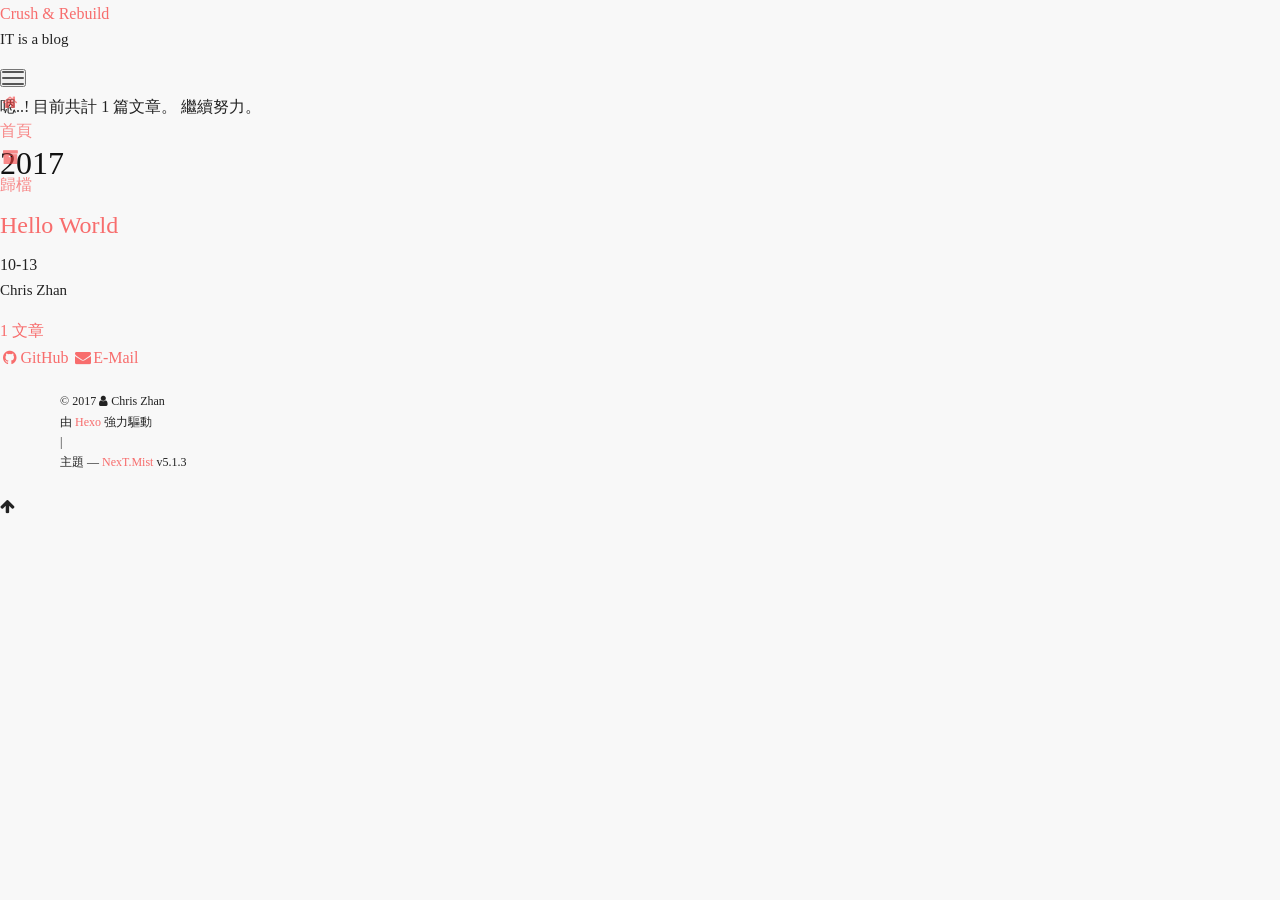
<file: archives/2017/index.html>
<!DOCTYPE html>



  


<html class="theme-next mist use-motion" lang="zh-tw">
<head>
  <meta charset="UTF-8"/>
<meta http-equiv="X-UA-Compatible" content="IE=edge" />
<meta name="viewport" content="width=device-width, initial-scale=1, maximum-scale=1"/>
<meta name="theme-color" content="#222">









<meta http-equiv="Cache-Control" content="no-transform" />
<meta http-equiv="Cache-Control" content="no-siteapp" />
















  
  
  <link href="/lib/fancybox/source/jquery.fancybox.css?v=2.1.5" rel="stylesheet" type="text/css" />







<link href="/lib/font-awesome/css/font-awesome.min.css?v=4.6.2" rel="stylesheet" type="text/css" />

<link href="/css/main.css?v=5.1.3" rel="stylesheet" type="text/css" />


  <link rel="apple-touch-icon" sizes="180x180" href="/images/apple-touch-icon-next.png?v=5.1.3">


  <link rel="icon" type="image/png" sizes="32x32" href="/images/favicon-32x32-next.png?v=5.1.3">


  <link rel="icon" type="image/png" sizes="16x16" href="/images/favicon-16x16-next.png?v=5.1.3">


  <link rel="mask-icon" href="/images/logo.svg?v=5.1.3" color="#222">





  <meta name="keywords" content="Hexo, NexT" />










<meta property="og:type" content="website">
<meta property="og:title" content="Crush &amp; Rebuild">
<meta property="og:url" content="http://mikejhan.net/archives/2017/index.html">
<meta property="og:site_name" content="Crush &amp; Rebuild">
<meta property="og:locale" content="zh-tw">
<meta name="twitter:card" content="summary">
<meta name="twitter:title" content="Crush &amp; Rebuild">



<script type="text/javascript" id="hexo.configurations">
  var NexT = window.NexT || {};
  var CONFIG = {
    root: '/',
    scheme: 'Mist',
    version: '5.1.3',
    sidebar: {"position":"left","display":"post","offset":12,"b2t":false,"scrollpercent":false,"onmobile":false},
    fancybox: true,
    tabs: true,
    motion: {"enable":true,"async":false,"transition":{"post_block":"fadeIn","post_header":"slideDownIn","post_body":"slideDownIn","coll_header":"slideLeftIn","sidebar":"slideUpIn"}},
    duoshuo: {
      userId: '0',
      author: '博主'
    },
    algolia: {
      applicationID: '',
      apiKey: '',
      indexName: '',
      hits: {"per_page":10},
      labels: {"input_placeholder":"Search for Posts","hits_empty":"We didn't find any results for the search: ${query}","hits_stats":"${hits} results found in ${time} ms"}
    }
  };
</script>



  <link rel="canonical" href="http://mikejhan.net/archives/2017/"/>





  <title>歸檔 | Crush & Rebuild</title>
  








</head>

<body itemscope itemtype="http://schema.org/WebPage" lang="zh-tw">

  
  
    
  

  <div class="container sidebar-position-left page-archive">
    <div class="headband"></div>

    <header id="header" class="header" itemscope itemtype="http://schema.org/WPHeader">
      <div class="header-inner"><div class="site-brand-wrapper">
  <div class="site-meta ">
    

    <div class="custom-logo-site-title">
      <a href="/"  class="brand" rel="start">
        <span class="logo-line-before"><i></i></span>
        <span class="site-title">Crush & Rebuild</span>
        <span class="logo-line-after"><i></i></span>
      </a>
    </div>
      
        <p class="site-subtitle">IT is a blog</p>
      
  </div>

  <div class="site-nav-toggle">
    <button>
      <span class="btn-bar"></span>
      <span class="btn-bar"></span>
      <span class="btn-bar"></span>
    </button>
  </div>
</div>

<nav class="site-nav">
  

  
    <ul id="menu" class="menu">
      
        
        <li class="menu-item menu-item-home">
          <a href="/" rel="section">
            
              <i class="menu-item-icon fa fa-fw fa-home"></i> <br />
            
            首頁
          </a>
        </li>
      
        
        <li class="menu-item menu-item-archives">
          <a href="/archives/" rel="section">
            
              <i class="menu-item-icon fa fa-fw fa-archive"></i> <br />
            
            歸檔
          </a>
        </li>
      

      
    </ul>
  

  
</nav>



 </div>
    </header>

    <main id="main" class="main">
      <div class="main-inner">
        <div class="content-wrap">
          <div id="content" class="content">
            

  
  
  
  <div class="post-block archive">
    <div id="posts" class="posts-collapse">
      <span class="archive-move-on"></span>

      <span class="archive-page-counter">
        
        
        
          
        
        嗯..! 目前共計 1 篇文章。 繼續努力。
      </span>

      

        
        
        

        
          
          <div class="collection-title">
            <h1 class="archive-year" id="archive-year-2017">2017</h1>
          </div>
        
        

        

  <article class="post post-type-normal" itemscope itemtype="http://schema.org/Article">
    <header class="post-header">

      <h2 class="post-title">
        
            <a class="post-title-link" href="/2017/10/13/hello-world/" itemprop="url">
              
                <span itemprop="name">Hello World</span>
              
            </a>
        
      </h2>

      <div class="post-meta">
        <time class="post-time" itemprop="dateCreated"
              datetime="2017-10-13T14:02:59+08:00"
              content="2017-10-13" >
          10-13
        </time>
      </div>

    </header>
  </article>



      

    </div>
  </div>
  
  
  

  



          </div>
          


          

        </div>
        
          
  
  <div class="sidebar-toggle">
    <div class="sidebar-toggle-line-wrap">
      <span class="sidebar-toggle-line sidebar-toggle-line-first"></span>
      <span class="sidebar-toggle-line sidebar-toggle-line-middle"></span>
      <span class="sidebar-toggle-line sidebar-toggle-line-last"></span>
    </div>
  </div>

  <aside id="sidebar" class="sidebar">
    
    <div class="sidebar-inner">

      

      

      <section class="site-overview-wrap sidebar-panel sidebar-panel-active">
        <div class="site-overview">
          <div class="site-author motion-element" itemprop="author" itemscope itemtype="http://schema.org/Person">
            
              <p class="site-author-name" itemprop="name">Chris Zhan</p>
              <p class="site-description motion-element" itemprop="description"></p>
          </div>

          <nav class="site-state motion-element">

            
              <div class="site-state-item site-state-posts">
              
                <a href="/archives/">
              
                  <span class="site-state-item-count">1</span>
                  <span class="site-state-item-name">文章</span>
                </a>
              </div>
            

            

            

          </nav>

          

          <div class="links-of-author motion-element">
            
              
                <span class="links-of-author-item">
                  <a href="https://github.com/yourname" target="_blank" title="GitHub">
                    
                      <i class="fa fa-fw fa-github"></i>GitHub</a>
                </span>
              
                <span class="links-of-author-item">
                  <a href="mailto:contact@mikejhan.net" target="_blank" title="E-Mail">
                    
                      <i class="fa fa-fw fa-envelope"></i>E-Mail</a>
                </span>
              
            
          </div>

          
          

          
          

          

        </div>
      </section>

      

      

    </div>
  </aside>


        
      </div>
    </main>

    <footer id="footer" class="footer">
      <div class="footer-inner">
        <div class="copyright">&copy; <span itemprop="copyrightYear">2017</span>
  <span class="with-love">
    <i class="fa fa-user"></i>
  </span>
  <span class="author" itemprop="copyrightHolder">Chris Zhan</span>

  
</div>


  <div class="powered-by">由 <a class="theme-link" target="_blank" href="https://hexo.io">Hexo</a> 強力驅動</div>



  <span class="post-meta-divider">|</span>



  <div class="theme-info">主題 &mdash; <a class="theme-link" target="_blank" href="https://github.com/iissnan/hexo-theme-next">NexT.Mist</a> v5.1.3</div>




        







        
      </div>
    </footer>

    
      <div class="back-to-top">
        <i class="fa fa-arrow-up"></i>
        
      </div>
    

    

  </div>

  

<script type="text/javascript">
  if (Object.prototype.toString.call(window.Promise) !== '[object Function]') {
    window.Promise = null;
  }
</script>









  












  
  <script type="text/javascript" src="/lib/jquery/index.js?v=2.1.3"></script>

  
  <script type="text/javascript" src="/lib/fastclick/lib/fastclick.min.js?v=1.0.6"></script>

  
  <script type="text/javascript" src="/lib/jquery_lazyload/jquery.lazyload.js?v=1.9.7"></script>

  
  <script type="text/javascript" src="/lib/velocity/velocity.min.js?v=1.2.1"></script>

  
  <script type="text/javascript" src="/lib/velocity/velocity.ui.min.js?v=1.2.1"></script>

  
  <script type="text/javascript" src="/lib/fancybox/source/jquery.fancybox.pack.js?v=2.1.5"></script>


  


  <script type="text/javascript" src="/js/src/utils.js?v=5.1.3"></script>

  <script type="text/javascript" src="/js/src/motion.js?v=5.1.3"></script>



  
  

  

  


  <script type="text/javascript" src="/js/src/bootstrap.js?v=5.1.3"></script>



  


  




	





  





  












  





  

  

  
  

  

  

  

</body>
</html>
</file>
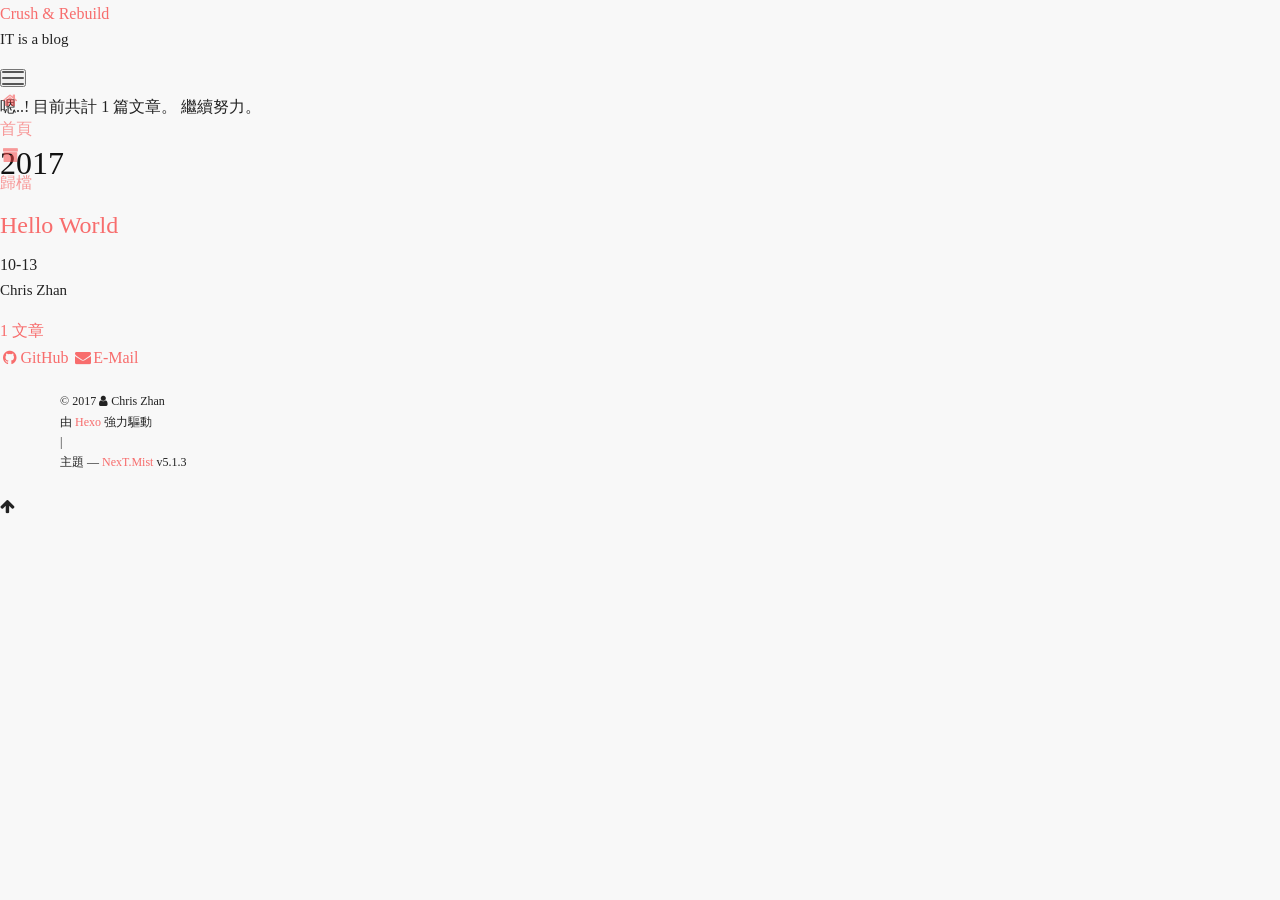
<file: archives/2017/10/index.html>
<!DOCTYPE html>



  


<html class="theme-next mist use-motion" lang="zh-tw">
<head>
  <meta charset="UTF-8"/>
<meta http-equiv="X-UA-Compatible" content="IE=edge" />
<meta name="viewport" content="width=device-width, initial-scale=1, maximum-scale=1"/>
<meta name="theme-color" content="#222">









<meta http-equiv="Cache-Control" content="no-transform" />
<meta http-equiv="Cache-Control" content="no-siteapp" />
















  
  
  <link href="/lib/fancybox/source/jquery.fancybox.css?v=2.1.5" rel="stylesheet" type="text/css" />







<link href="/lib/font-awesome/css/font-awesome.min.css?v=4.6.2" rel="stylesheet" type="text/css" />

<link href="/css/main.css?v=5.1.3" rel="stylesheet" type="text/css" />


  <link rel="apple-touch-icon" sizes="180x180" href="/images/apple-touch-icon-next.png?v=5.1.3">


  <link rel="icon" type="image/png" sizes="32x32" href="/images/favicon-32x32-next.png?v=5.1.3">


  <link rel="icon" type="image/png" sizes="16x16" href="/images/favicon-16x16-next.png?v=5.1.3">


  <link rel="mask-icon" href="/images/logo.svg?v=5.1.3" color="#222">





  <meta name="keywords" content="Hexo, NexT" />










<meta property="og:type" content="website">
<meta property="og:title" content="Crush &amp; Rebuild">
<meta property="og:url" content="http://mikejhan.net/archives/2017/10/index.html">
<meta property="og:site_name" content="Crush &amp; Rebuild">
<meta property="og:locale" content="zh-tw">
<meta name="twitter:card" content="summary">
<meta name="twitter:title" content="Crush &amp; Rebuild">



<script type="text/javascript" id="hexo.configurations">
  var NexT = window.NexT || {};
  var CONFIG = {
    root: '/',
    scheme: 'Mist',
    version: '5.1.3',
    sidebar: {"position":"left","display":"post","offset":12,"b2t":false,"scrollpercent":false,"onmobile":false},
    fancybox: true,
    tabs: true,
    motion: {"enable":true,"async":false,"transition":{"post_block":"fadeIn","post_header":"slideDownIn","post_body":"slideDownIn","coll_header":"slideLeftIn","sidebar":"slideUpIn"}},
    duoshuo: {
      userId: '0',
      author: '博主'
    },
    algolia: {
      applicationID: '',
      apiKey: '',
      indexName: '',
      hits: {"per_page":10},
      labels: {"input_placeholder":"Search for Posts","hits_empty":"We didn't find any results for the search: ${query}","hits_stats":"${hits} results found in ${time} ms"}
    }
  };
</script>



  <link rel="canonical" href="http://mikejhan.net/archives/2017/10/"/>





  <title>歸檔 | Crush & Rebuild</title>
  








</head>

<body itemscope itemtype="http://schema.org/WebPage" lang="zh-tw">

  
  
    
  

  <div class="container sidebar-position-left page-archive">
    <div class="headband"></div>

    <header id="header" class="header" itemscope itemtype="http://schema.org/WPHeader">
      <div class="header-inner"><div class="site-brand-wrapper">
  <div class="site-meta ">
    

    <div class="custom-logo-site-title">
      <a href="/"  class="brand" rel="start">
        <span class="logo-line-before"><i></i></span>
        <span class="site-title">Crush & Rebuild</span>
        <span class="logo-line-after"><i></i></span>
      </a>
    </div>
      
        <p class="site-subtitle">IT is a blog</p>
      
  </div>

  <div class="site-nav-toggle">
    <button>
      <span class="btn-bar"></span>
      <span class="btn-bar"></span>
      <span class="btn-bar"></span>
    </button>
  </div>
</div>

<nav class="site-nav">
  

  
    <ul id="menu" class="menu">
      
        
        <li class="menu-item menu-item-home">
          <a href="/" rel="section">
            
              <i class="menu-item-icon fa fa-fw fa-home"></i> <br />
            
            首頁
          </a>
        </li>
      
        
        <li class="menu-item menu-item-archives">
          <a href="/archives/" rel="section">
            
              <i class="menu-item-icon fa fa-fw fa-archive"></i> <br />
            
            歸檔
          </a>
        </li>
      

      
    </ul>
  

  
</nav>



 </div>
    </header>

    <main id="main" class="main">
      <div class="main-inner">
        <div class="content-wrap">
          <div id="content" class="content">
            

  
  
  
  <div class="post-block archive">
    <div id="posts" class="posts-collapse">
      <span class="archive-move-on"></span>

      <span class="archive-page-counter">
        
        
        
          
        
        嗯..! 目前共計 1 篇文章。 繼續努力。
      </span>

      

        
        
        

        
          
          <div class="collection-title">
            <h1 class="archive-year" id="archive-year-2017">2017</h1>
          </div>
        
        

        

  <article class="post post-type-normal" itemscope itemtype="http://schema.org/Article">
    <header class="post-header">

      <h2 class="post-title">
        
            <a class="post-title-link" href="/2017/10/13/hello-world/" itemprop="url">
              
                <span itemprop="name">Hello World</span>
              
            </a>
        
      </h2>

      <div class="post-meta">
        <time class="post-time" itemprop="dateCreated"
              datetime="2017-10-13T14:02:59+08:00"
              content="2017-10-13" >
          10-13
        </time>
      </div>

    </header>
  </article>



      

    </div>
  </div>
  
  
  

  



          </div>
          


          

        </div>
        
          
  
  <div class="sidebar-toggle">
    <div class="sidebar-toggle-line-wrap">
      <span class="sidebar-toggle-line sidebar-toggle-line-first"></span>
      <span class="sidebar-toggle-line sidebar-toggle-line-middle"></span>
      <span class="sidebar-toggle-line sidebar-toggle-line-last"></span>
    </div>
  </div>

  <aside id="sidebar" class="sidebar">
    
    <div class="sidebar-inner">

      

      

      <section class="site-overview-wrap sidebar-panel sidebar-panel-active">
        <div class="site-overview">
          <div class="site-author motion-element" itemprop="author" itemscope itemtype="http://schema.org/Person">
            
              <p class="site-author-name" itemprop="name">Chris Zhan</p>
              <p class="site-description motion-element" itemprop="description"></p>
          </div>

          <nav class="site-state motion-element">

            
              <div class="site-state-item site-state-posts">
              
                <a href="/archives/">
              
                  <span class="site-state-item-count">1</span>
                  <span class="site-state-item-name">文章</span>
                </a>
              </div>
            

            

            

          </nav>

          

          <div class="links-of-author motion-element">
            
              
                <span class="links-of-author-item">
                  <a href="https://github.com/yourname" target="_blank" title="GitHub">
                    
                      <i class="fa fa-fw fa-github"></i>GitHub</a>
                </span>
              
                <span class="links-of-author-item">
                  <a href="mailto:contact@mikejhan.net" target="_blank" title="E-Mail">
                    
                      <i class="fa fa-fw fa-envelope"></i>E-Mail</a>
                </span>
              
            
          </div>

          
          

          
          

          

        </div>
      </section>

      

      

    </div>
  </aside>


        
      </div>
    </main>

    <footer id="footer" class="footer">
      <div class="footer-inner">
        <div class="copyright">&copy; <span itemprop="copyrightYear">2017</span>
  <span class="with-love">
    <i class="fa fa-user"></i>
  </span>
  <span class="author" itemprop="copyrightHolder">Chris Zhan</span>

  
</div>


  <div class="powered-by">由 <a class="theme-link" target="_blank" href="https://hexo.io">Hexo</a> 強力驅動</div>



  <span class="post-meta-divider">|</span>



  <div class="theme-info">主題 &mdash; <a class="theme-link" target="_blank" href="https://github.com/iissnan/hexo-theme-next">NexT.Mist</a> v5.1.3</div>




        







        
      </div>
    </footer>

    
      <div class="back-to-top">
        <i class="fa fa-arrow-up"></i>
        
      </div>
    

    

  </div>

  

<script type="text/javascript">
  if (Object.prototype.toString.call(window.Promise) !== '[object Function]') {
    window.Promise = null;
  }
</script>









  












  
  <script type="text/javascript" src="/lib/jquery/index.js?v=2.1.3"></script>

  
  <script type="text/javascript" src="/lib/fastclick/lib/fastclick.min.js?v=1.0.6"></script>

  
  <script type="text/javascript" src="/lib/jquery_lazyload/jquery.lazyload.js?v=1.9.7"></script>

  
  <script type="text/javascript" src="/lib/velocity/velocity.min.js?v=1.2.1"></script>

  
  <script type="text/javascript" src="/lib/velocity/velocity.ui.min.js?v=1.2.1"></script>

  
  <script type="text/javascript" src="/lib/fancybox/source/jquery.fancybox.pack.js?v=2.1.5"></script>


  


  <script type="text/javascript" src="/js/src/utils.js?v=5.1.3"></script>

  <script type="text/javascript" src="/js/src/motion.js?v=5.1.3"></script>



  
  

  

  


  <script type="text/javascript" src="/js/src/bootstrap.js?v=5.1.3"></script>



  


  




	





  





  












  





  

  

  
  

  

  

  

</body>
</html>
</file>
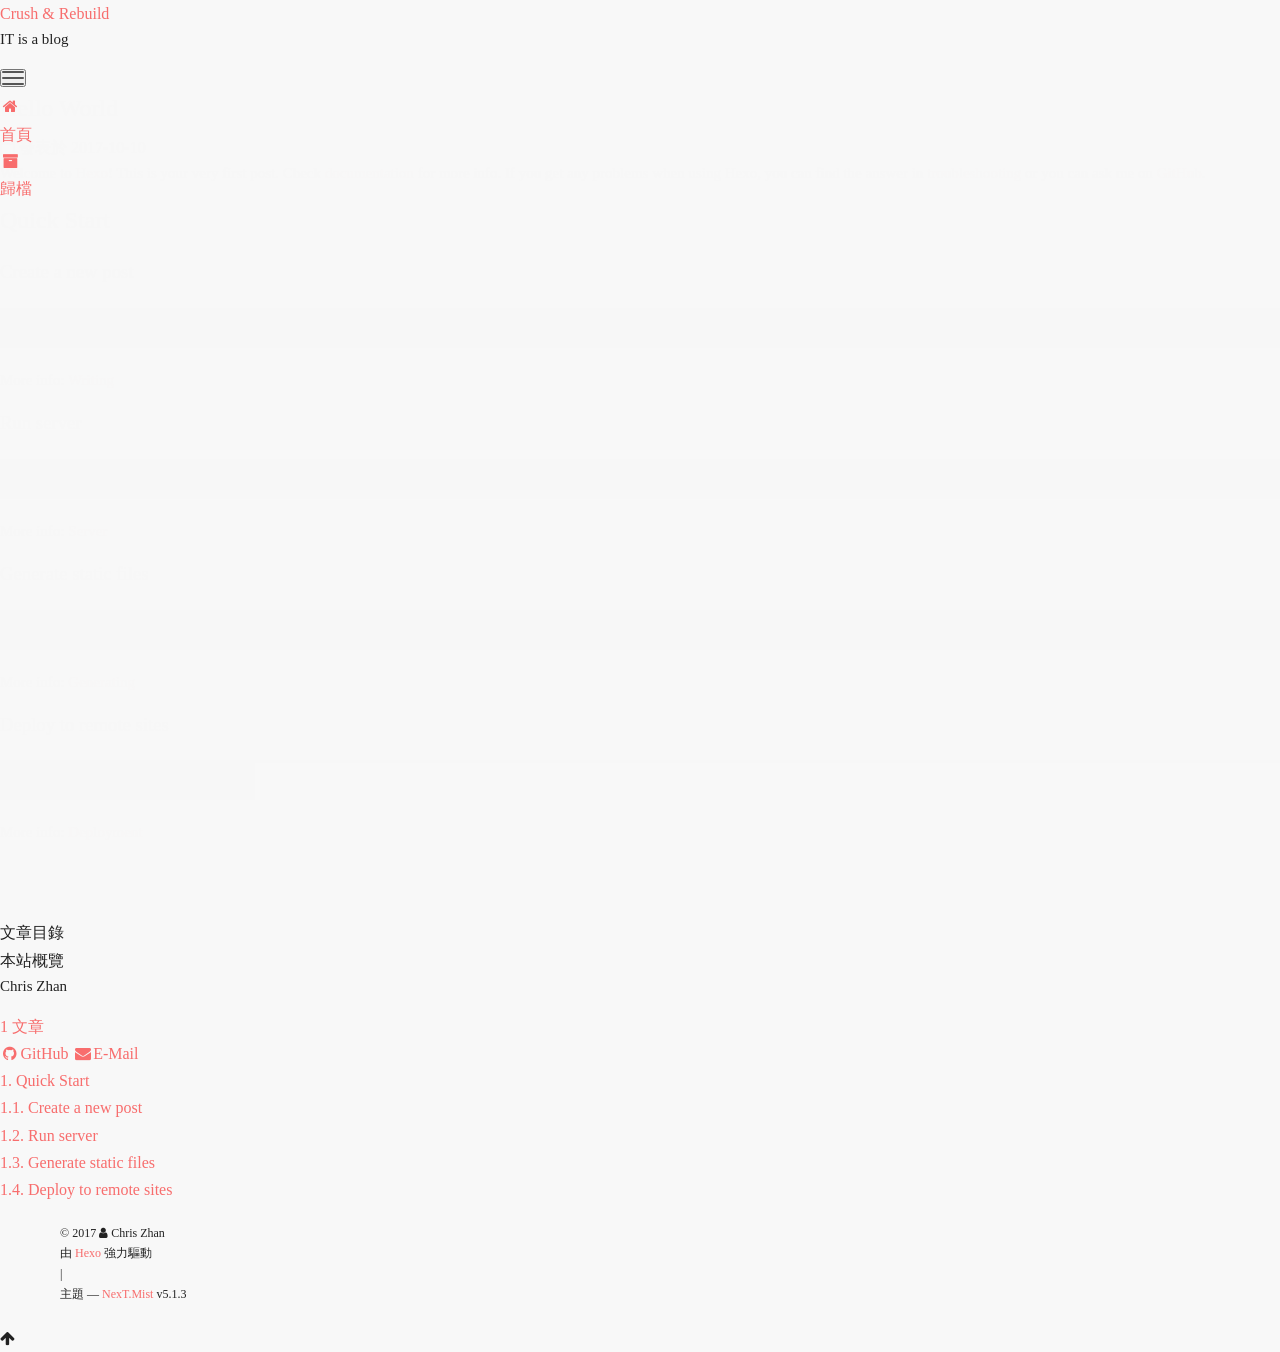
<file: 2017/10/10/hello-world/index.html>
<!DOCTYPE html>



  


<html class="theme-next mist use-motion" lang="zh-tw">
<head>
  <meta charset="UTF-8"/>
<meta http-equiv="X-UA-Compatible" content="IE=edge" />
<meta name="viewport" content="width=device-width, initial-scale=1, maximum-scale=1"/>
<meta name="theme-color" content="#222">









<meta http-equiv="Cache-Control" content="no-transform" />
<meta http-equiv="Cache-Control" content="no-siteapp" />
















  
  
  <link href="/lib/fancybox/source/jquery.fancybox.css?v=2.1.5" rel="stylesheet" type="text/css" />







<link href="/lib/font-awesome/css/font-awesome.min.css?v=4.6.2" rel="stylesheet" type="text/css" />

<link href="/css/main.css?v=5.1.3" rel="stylesheet" type="text/css" />


  <link rel="apple-touch-icon" sizes="180x180" href="/images/apple-touch-icon-next.png?v=5.1.3">


  <link rel="icon" type="image/png" sizes="32x32" href="/images/favicon-32x32-next.png?v=5.1.3">


  <link rel="icon" type="image/png" sizes="16x16" href="/images/favicon-16x16-next.png?v=5.1.3">


  <link rel="mask-icon" href="/images/logo.svg?v=5.1.3" color="#222">





  <meta name="keywords" content="Hexo, NexT" />










<meta name="description" content="Welcome to Hexo! This is your very first post. Check documentation for more info. If you get any problems when using Hexo, you can find the answer in troubleshooting or you can ask me on GitHub. Quick">
<meta property="og:type" content="article">
<meta property="og:title" content="Hello World">
<meta property="og:url" content="http://mikejhan.net/2017/10/10/hello-world/index.html">
<meta property="og:site_name" content="Crush &amp; Rebuild">
<meta property="og:description" content="Welcome to Hexo! This is your very first post. Check documentation for more info. If you get any problems when using Hexo, you can find the answer in troubleshooting or you can ask me on GitHub. Quick">
<meta property="og:locale" content="zh-tw">
<meta property="og:updated_time" content="2017-10-10T03:22:06.557Z">
<meta name="twitter:card" content="summary">
<meta name="twitter:title" content="Hello World">
<meta name="twitter:description" content="Welcome to Hexo! This is your very first post. Check documentation for more info. If you get any problems when using Hexo, you can find the answer in troubleshooting or you can ask me on GitHub. Quick">



<script type="text/javascript" id="hexo.configurations">
  var NexT = window.NexT || {};
  var CONFIG = {
    root: '/',
    scheme: 'Mist',
    version: '5.1.3',
    sidebar: {"position":"left","display":"post","offset":12,"b2t":false,"scrollpercent":false,"onmobile":false},
    fancybox: true,
    tabs: true,
    motion: {"enable":true,"async":false,"transition":{"post_block":"fadeIn","post_header":"slideDownIn","post_body":"slideDownIn","coll_header":"slideLeftIn","sidebar":"slideUpIn"}},
    duoshuo: {
      userId: '0',
      author: '博主'
    },
    algolia: {
      applicationID: '',
      apiKey: '',
      indexName: '',
      hits: {"per_page":10},
      labels: {"input_placeholder":"Search for Posts","hits_empty":"We didn't find any results for the search: ${query}","hits_stats":"${hits} results found in ${time} ms"}
    }
  };
</script>



  <link rel="canonical" href="http://mikejhan.net/2017/10/10/hello-world/"/>





  <title>Hello World | Crush & Rebuild</title>
  








</head>

<body itemscope itemtype="http://schema.org/WebPage" lang="zh-tw">

  
  
    
  

  <div class="container sidebar-position-left page-post-detail">
    <div class="headband"></div>

    <header id="header" class="header" itemscope itemtype="http://schema.org/WPHeader">
      <div class="header-inner"><div class="site-brand-wrapper">
  <div class="site-meta ">
    

    <div class="custom-logo-site-title">
      <a href="/"  class="brand" rel="start">
        <span class="logo-line-before"><i></i></span>
        <span class="site-title">Crush & Rebuild</span>
        <span class="logo-line-after"><i></i></span>
      </a>
    </div>
      
        <p class="site-subtitle">IT is a blog</p>
      
  </div>

  <div class="site-nav-toggle">
    <button>
      <span class="btn-bar"></span>
      <span class="btn-bar"></span>
      <span class="btn-bar"></span>
    </button>
  </div>
</div>

<nav class="site-nav">
  

  
    <ul id="menu" class="menu">
      
        
        <li class="menu-item menu-item-home">
          <a href="/" rel="section">
            
              <i class="menu-item-icon fa fa-fw fa-home"></i> <br />
            
            首頁
          </a>
        </li>
      
        
        <li class="menu-item menu-item-archives">
          <a href="/archives/" rel="section">
            
              <i class="menu-item-icon fa fa-fw fa-archive"></i> <br />
            
            歸檔
          </a>
        </li>
      

      
    </ul>
  

  
</nav>



 </div>
    </header>

    <main id="main" class="main">
      <div class="main-inner">
        <div class="content-wrap">
          <div id="content" class="content">
            

  <div id="posts" class="posts-expand">
    

  

  
  
  

  <article class="post post-type-normal" itemscope itemtype="http://schema.org/Article">
  
  
  
  <div class="post-block">
    <link itemprop="mainEntityOfPage" href="http://mikejhan.net/2017/10/10/hello-world/">

    <span hidden itemprop="author" itemscope itemtype="http://schema.org/Person">
      <meta itemprop="name" content="Chris Zhan">
      <meta itemprop="description" content="">
      <meta itemprop="image" content="/images/avatar.gif">
    </span>

    <span hidden itemprop="publisher" itemscope itemtype="http://schema.org/Organization">
      <meta itemprop="name" content="Crush & Rebuild">
    </span>

    
      <header class="post-header">

        
        
          <h1 class="post-title" itemprop="name headline">Hello World</h1>
        

        <div class="post-meta">
          <span class="post-time">
            
              <span class="post-meta-item-icon">
                <i class="fa fa-calendar-o"></i>
              </span>
              
                <span class="post-meta-item-text">發表於</span>
              
              <time title="創建於" itemprop="dateCreated datePublished" datetime="2017-10-10T11:22:06+08:00">
                2017-10-10
              </time>
            

            

            
          </span>

          

          
            
          

          
          

          

          

          

        </div>
      </header>
    

    
    
    
    <div class="post-body" itemprop="articleBody">

      
      

      
        <p>Welcome to <a href="https://hexo.io/" target="_blank" rel="external">Hexo</a>! This is your very first post. Check <a href="https://hexo.io/docs/" target="_blank" rel="external">documentation</a> for more info. If you get any problems when using Hexo, you can find the answer in <a href="https://hexo.io/docs/troubleshooting.html" target="_blank" rel="external">troubleshooting</a> or you can ask me on <a href="https://github.com/hexojs/hexo/issues" target="_blank" rel="external">GitHub</a>.</p>
<h2 id="Quick-Start"><a href="#Quick-Start" class="headerlink" title="Quick Start"></a>Quick Start</h2><h3 id="Create-a-new-post"><a href="#Create-a-new-post" class="headerlink" title="Create a new post"></a>Create a new post</h3><figure class="highlight bash"><table><tr><td class="gutter"><pre><div class="line">1</div></pre></td><td class="code"><pre><div class="line">$ hexo new <span class="string">"My New Post"</span></div></pre></td></tr></table></figure>
<p>More info: <a href="https://hexo.io/docs/writing.html" target="_blank" rel="external">Writing</a></p>
<h3 id="Run-server"><a href="#Run-server" class="headerlink" title="Run server"></a>Run server</h3><figure class="highlight bash"><table><tr><td class="gutter"><pre><div class="line">1</div></pre></td><td class="code"><pre><div class="line">$ hexo server</div></pre></td></tr></table></figure>
<p>More info: <a href="https://hexo.io/docs/server.html" target="_blank" rel="external">Server</a></p>
<h3 id="Generate-static-files"><a href="#Generate-static-files" class="headerlink" title="Generate static files"></a>Generate static files</h3><figure class="highlight bash"><table><tr><td class="gutter"><pre><div class="line">1</div></pre></td><td class="code"><pre><div class="line">$ hexo generate</div></pre></td></tr></table></figure>
<p>More info: <a href="https://hexo.io/docs/generating.html" target="_blank" rel="external">Generating</a></p>
<h3 id="Deploy-to-remote-sites"><a href="#Deploy-to-remote-sites" class="headerlink" title="Deploy to remote sites"></a>Deploy to remote sites</h3><figure class="highlight bash"><table><tr><td class="gutter"><pre><div class="line">1</div></pre></td><td class="code"><pre><div class="line">$ hexo deploy</div></pre></td></tr></table></figure>
<p>More info: <a href="https://hexo.io/docs/deployment.html" target="_blank" rel="external">Deployment</a></p>

      
    </div>
    
    
    

    

    

    

    <footer class="post-footer">
      

      
      
      

      

      
      
    </footer>
  </div>
  
  
  
  </article>



    <div class="post-spread">
      
    </div>
  </div>


          </div>
          


          

  



        </div>
        
          
  
  <div class="sidebar-toggle">
    <div class="sidebar-toggle-line-wrap">
      <span class="sidebar-toggle-line sidebar-toggle-line-first"></span>
      <span class="sidebar-toggle-line sidebar-toggle-line-middle"></span>
      <span class="sidebar-toggle-line sidebar-toggle-line-last"></span>
    </div>
  </div>

  <aside id="sidebar" class="sidebar">
    
    <div class="sidebar-inner">

      

      
        <ul class="sidebar-nav motion-element">
          <li class="sidebar-nav-toc sidebar-nav-active" data-target="post-toc-wrap">
            文章目錄
          </li>
          <li class="sidebar-nav-overview" data-target="site-overview-wrap">
            本站概覽
          </li>
        </ul>
      

      <section class="site-overview-wrap sidebar-panel">
        <div class="site-overview">
          <div class="site-author motion-element" itemprop="author" itemscope itemtype="http://schema.org/Person">
            
              <p class="site-author-name" itemprop="name">Chris Zhan</p>
              <p class="site-description motion-element" itemprop="description"></p>
          </div>

          <nav class="site-state motion-element">

            
              <div class="site-state-item site-state-posts">
              
                <a href="/archives/">
              
                  <span class="site-state-item-count">1</span>
                  <span class="site-state-item-name">文章</span>
                </a>
              </div>
            

            

            

          </nav>

          

          <div class="links-of-author motion-element">
            
              
                <span class="links-of-author-item">
                  <a href="https://github.com/yourname" target="_blank" title="GitHub">
                    
                      <i class="fa fa-fw fa-github"></i>GitHub</a>
                </span>
              
                <span class="links-of-author-item">
                  <a href="mailto:contact@mikejhan.net" target="_blank" title="E-Mail">
                    
                      <i class="fa fa-fw fa-envelope"></i>E-Mail</a>
                </span>
              
            
          </div>

          
          

          
          

          

        </div>
      </section>

      
      <!--noindex-->
        <section class="post-toc-wrap motion-element sidebar-panel sidebar-panel-active">
          <div class="post-toc">

            
              
            

            
              <div class="post-toc-content"><ol class="nav"><li class="nav-item nav-level-2"><a class="nav-link" href="#Quick-Start"><span class="nav-number">1.</span> <span class="nav-text">Quick Start</span></a><ol class="nav-child"><li class="nav-item nav-level-3"><a class="nav-link" href="#Create-a-new-post"><span class="nav-number">1.1.</span> <span class="nav-text">Create a new post</span></a></li><li class="nav-item nav-level-3"><a class="nav-link" href="#Run-server"><span class="nav-number">1.2.</span> <span class="nav-text">Run server</span></a></li><li class="nav-item nav-level-3"><a class="nav-link" href="#Generate-static-files"><span class="nav-number">1.3.</span> <span class="nav-text">Generate static files</span></a></li><li class="nav-item nav-level-3"><a class="nav-link" href="#Deploy-to-remote-sites"><span class="nav-number">1.4.</span> <span class="nav-text">Deploy to remote sites</span></a></li></ol></li></ol></div>
            

          </div>
        </section>
      <!--/noindex-->
      

      

    </div>
  </aside>


        
      </div>
    </main>

    <footer id="footer" class="footer">
      <div class="footer-inner">
        <div class="copyright">&copy; <span itemprop="copyrightYear">2017</span>
  <span class="with-love">
    <i class="fa fa-user"></i>
  </span>
  <span class="author" itemprop="copyrightHolder">Chris Zhan</span>

  
</div>


  <div class="powered-by">由 <a class="theme-link" target="_blank" href="https://hexo.io">Hexo</a> 強力驅動</div>



  <span class="post-meta-divider">|</span>



  <div class="theme-info">主題 &mdash; <a class="theme-link" target="_blank" href="https://github.com/iissnan/hexo-theme-next">NexT.Mist</a> v5.1.3</div>




        







        
      </div>
    </footer>

    
      <div class="back-to-top">
        <i class="fa fa-arrow-up"></i>
        
      </div>
    

    

  </div>

  

<script type="text/javascript">
  if (Object.prototype.toString.call(window.Promise) !== '[object Function]') {
    window.Promise = null;
  }
</script>









  












  
  <script type="text/javascript" src="/lib/jquery/index.js?v=2.1.3"></script>

  
  <script type="text/javascript" src="/lib/fastclick/lib/fastclick.min.js?v=1.0.6"></script>

  
  <script type="text/javascript" src="/lib/jquery_lazyload/jquery.lazyload.js?v=1.9.7"></script>

  
  <script type="text/javascript" src="/lib/velocity/velocity.min.js?v=1.2.1"></script>

  
  <script type="text/javascript" src="/lib/velocity/velocity.ui.min.js?v=1.2.1"></script>

  
  <script type="text/javascript" src="/lib/fancybox/source/jquery.fancybox.pack.js?v=2.1.5"></script>


  


  <script type="text/javascript" src="/js/src/utils.js?v=5.1.3"></script>

  <script type="text/javascript" src="/js/src/motion.js?v=5.1.3"></script>



  
  

  
  <script type="text/javascript" src="/js/src/scrollspy.js?v=5.1.3"></script>
<script type="text/javascript" src="/js/src/post-details.js?v=5.1.3"></script>



  


  <script type="text/javascript" src="/js/src/bootstrap.js?v=5.1.3"></script>



  


  




	





  





  












  





  

  

  
  

  

  

  

</body>
</html>
</file>
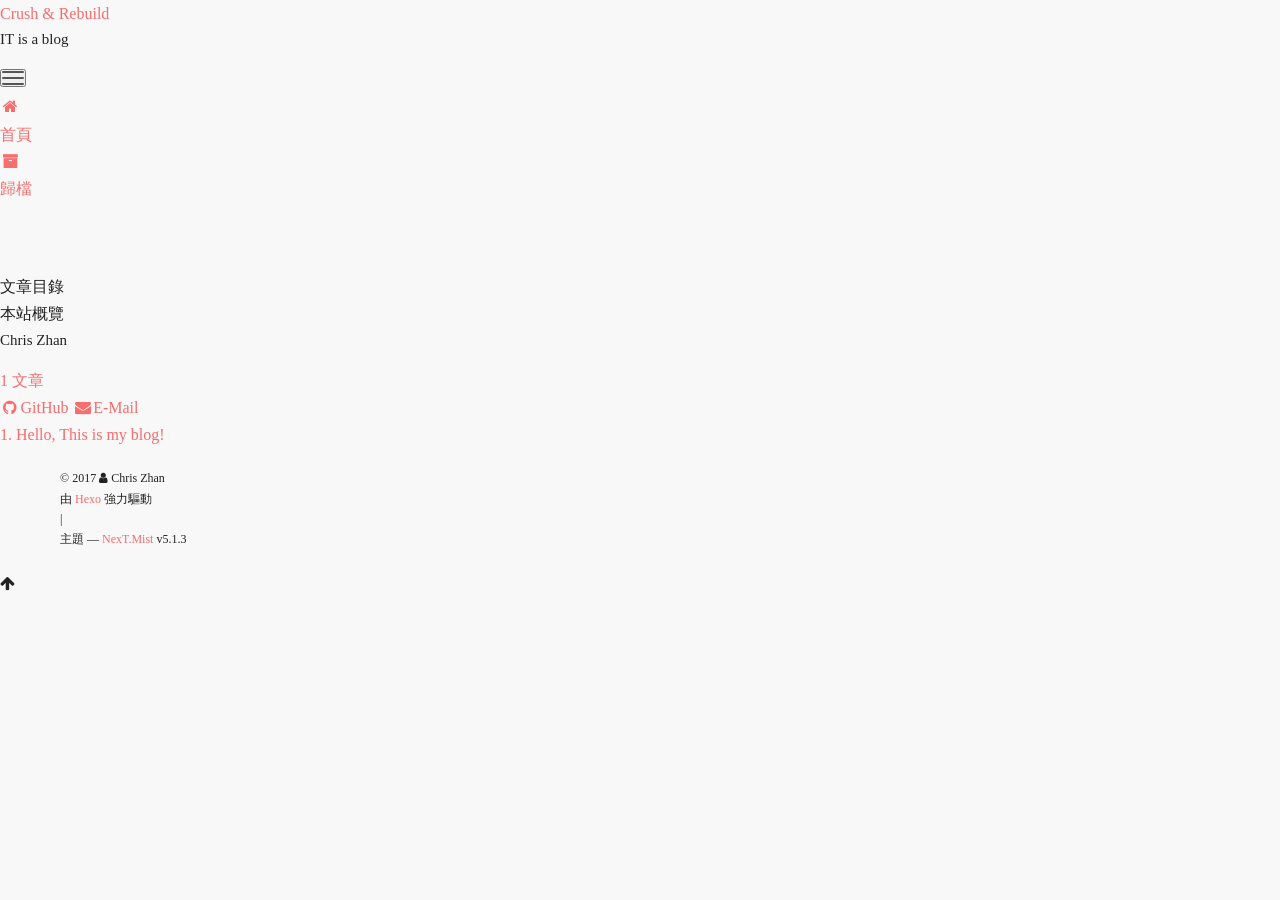
<file: 2017/10/13/hello-world/index.html>
<!DOCTYPE html>



  


<html class="theme-next mist use-motion" lang="zh-tw">
<head>
  <meta charset="UTF-8"/>
<meta http-equiv="X-UA-Compatible" content="IE=edge" />
<meta name="viewport" content="width=device-width, initial-scale=1, maximum-scale=1"/>
<meta name="theme-color" content="#222">









<meta http-equiv="Cache-Control" content="no-transform" />
<meta http-equiv="Cache-Control" content="no-siteapp" />
















  
  
  <link href="/lib/fancybox/source/jquery.fancybox.css?v=2.1.5" rel="stylesheet" type="text/css" />







<link href="/lib/font-awesome/css/font-awesome.min.css?v=4.6.2" rel="stylesheet" type="text/css" />

<link href="/css/main.css?v=5.1.3" rel="stylesheet" type="text/css" />


  <link rel="apple-touch-icon" sizes="180x180" href="/images/apple-touch-icon-next.png?v=5.1.3">


  <link rel="icon" type="image/png" sizes="32x32" href="/images/favicon-32x32-next.png?v=5.1.3">


  <link rel="icon" type="image/png" sizes="16x16" href="/images/favicon-16x16-next.png?v=5.1.3">


  <link rel="mask-icon" href="/images/logo.svg?v=5.1.3" color="#222">





  <meta name="keywords" content="Hexo, NexT" />










<meta name="description" content="Hello, This is my blog!">
<meta property="og:type" content="article">
<meta property="og:title" content="Hello World">
<meta property="og:url" content="http://mikejhan.net/2017/10/13/hello-world/index.html">
<meta property="og:site_name" content="Crush &amp; Rebuild">
<meta property="og:description" content="Hello, This is my blog!">
<meta property="og:locale" content="zh-tw">
<meta property="og:updated_time" content="2017-10-13T06:02:59.970Z">
<meta name="twitter:card" content="summary">
<meta name="twitter:title" content="Hello World">
<meta name="twitter:description" content="Hello, This is my blog!">



<script type="text/javascript" id="hexo.configurations">
  var NexT = window.NexT || {};
  var CONFIG = {
    root: '/',
    scheme: 'Mist',
    version: '5.1.3',
    sidebar: {"position":"left","display":"post","offset":12,"b2t":false,"scrollpercent":false,"onmobile":false},
    fancybox: true,
    tabs: true,
    motion: {"enable":true,"async":false,"transition":{"post_block":"fadeIn","post_header":"slideDownIn","post_body":"slideDownIn","coll_header":"slideLeftIn","sidebar":"slideUpIn"}},
    duoshuo: {
      userId: '0',
      author: '博主'
    },
    algolia: {
      applicationID: '',
      apiKey: '',
      indexName: '',
      hits: {"per_page":10},
      labels: {"input_placeholder":"Search for Posts","hits_empty":"We didn't find any results for the search: ${query}","hits_stats":"${hits} results found in ${time} ms"}
    }
  };
</script>



  <link rel="canonical" href="http://mikejhan.net/2017/10/13/hello-world/"/>





  <title>Hello World | Crush & Rebuild</title>
  








</head>

<body itemscope itemtype="http://schema.org/WebPage" lang="zh-tw">

  
  
    
  

  <div class="container sidebar-position-left page-post-detail">
    <div class="headband"></div>

    <header id="header" class="header" itemscope itemtype="http://schema.org/WPHeader">
      <div class="header-inner"><div class="site-brand-wrapper">
  <div class="site-meta ">
    

    <div class="custom-logo-site-title">
      <a href="/"  class="brand" rel="start">
        <span class="logo-line-before"><i></i></span>
        <span class="site-title">Crush & Rebuild</span>
        <span class="logo-line-after"><i></i></span>
      </a>
    </div>
      
        <p class="site-subtitle">IT is a blog</p>
      
  </div>

  <div class="site-nav-toggle">
    <button>
      <span class="btn-bar"></span>
      <span class="btn-bar"></span>
      <span class="btn-bar"></span>
    </button>
  </div>
</div>

<nav class="site-nav">
  

  
    <ul id="menu" class="menu">
      
        
        <li class="menu-item menu-item-home">
          <a href="/" rel="section">
            
              <i class="menu-item-icon fa fa-fw fa-home"></i> <br />
            
            首頁
          </a>
        </li>
      
        
        <li class="menu-item menu-item-archives">
          <a href="/archives/" rel="section">
            
              <i class="menu-item-icon fa fa-fw fa-archive"></i> <br />
            
            歸檔
          </a>
        </li>
      

      
    </ul>
  

  
</nav>



 </div>
    </header>

    <main id="main" class="main">
      <div class="main-inner">
        <div class="content-wrap">
          <div id="content" class="content">
            

  <div id="posts" class="posts-expand">
    

  

  
  
  

  <article class="post post-type-normal" itemscope itemtype="http://schema.org/Article">
  
  
  
  <div class="post-block">
    <link itemprop="mainEntityOfPage" href="http://mikejhan.net/2017/10/13/hello-world/">

    <span hidden itemprop="author" itemscope itemtype="http://schema.org/Person">
      <meta itemprop="name" content="Chris Zhan">
      <meta itemprop="description" content="">
      <meta itemprop="image" content="/images/avatar.gif">
    </span>

    <span hidden itemprop="publisher" itemscope itemtype="http://schema.org/Organization">
      <meta itemprop="name" content="Crush & Rebuild">
    </span>

    
      <header class="post-header">

        
        
          <h1 class="post-title" itemprop="name headline">Hello World</h1>
        

        <div class="post-meta">
          <span class="post-time">
            
              <span class="post-meta-item-icon">
                <i class="fa fa-calendar-o"></i>
              </span>
              
                <span class="post-meta-item-text">發表於</span>
              
              <time title="創建於" itemprop="dateCreated datePublished" datetime="2017-10-13T14:02:59+08:00">
                2017-10-13
              </time>
            

            

            
          </span>

          

          
            
          

          
          

          

          

          

        </div>
      </header>
    

    
    
    
    <div class="post-body" itemprop="articleBody">

      
      

      
        <h3 id="Hello-This-is-my-blog"><a href="#Hello-This-is-my-blog" class="headerlink" title="Hello, This is my blog!"></a>Hello, This is my blog!</h3>
      
    </div>
    
    
    

    

    

    

    <footer class="post-footer">
      

      
      
      

      

      
      
    </footer>
  </div>
  
  
  
  </article>



    <div class="post-spread">
      
    </div>
  </div>


          </div>
          


          

  



        </div>
        
          
  
  <div class="sidebar-toggle">
    <div class="sidebar-toggle-line-wrap">
      <span class="sidebar-toggle-line sidebar-toggle-line-first"></span>
      <span class="sidebar-toggle-line sidebar-toggle-line-middle"></span>
      <span class="sidebar-toggle-line sidebar-toggle-line-last"></span>
    </div>
  </div>

  <aside id="sidebar" class="sidebar">
    
    <div class="sidebar-inner">

      

      
        <ul class="sidebar-nav motion-element">
          <li class="sidebar-nav-toc sidebar-nav-active" data-target="post-toc-wrap">
            文章目錄
          </li>
          <li class="sidebar-nav-overview" data-target="site-overview-wrap">
            本站概覽
          </li>
        </ul>
      

      <section class="site-overview-wrap sidebar-panel">
        <div class="site-overview">
          <div class="site-author motion-element" itemprop="author" itemscope itemtype="http://schema.org/Person">
            
              <p class="site-author-name" itemprop="name">Chris Zhan</p>
              <p class="site-description motion-element" itemprop="description"></p>
          </div>

          <nav class="site-state motion-element">

            
              <div class="site-state-item site-state-posts">
              
                <a href="/archives/">
              
                  <span class="site-state-item-count">1</span>
                  <span class="site-state-item-name">文章</span>
                </a>
              </div>
            

            

            

          </nav>

          

          <div class="links-of-author motion-element">
            
              
                <span class="links-of-author-item">
                  <a href="https://github.com/yourname" target="_blank" title="GitHub">
                    
                      <i class="fa fa-fw fa-github"></i>GitHub</a>
                </span>
              
                <span class="links-of-author-item">
                  <a href="mailto:contact@mikejhan.net" target="_blank" title="E-Mail">
                    
                      <i class="fa fa-fw fa-envelope"></i>E-Mail</a>
                </span>
              
            
          </div>

          
          

          
          

          

        </div>
      </section>

      
      <!--noindex-->
        <section class="post-toc-wrap motion-element sidebar-panel sidebar-panel-active">
          <div class="post-toc">

            
              
            

            
              <div class="post-toc-content"><ol class="nav"><li class="nav-item nav-level-3"><a class="nav-link" href="#Hello-This-is-my-blog"><span class="nav-number">1.</span> <span class="nav-text">Hello, This is my blog!</span></a></li></ol></div>
            

          </div>
        </section>
      <!--/noindex-->
      

      

    </div>
  </aside>


        
      </div>
    </main>

    <footer id="footer" class="footer">
      <div class="footer-inner">
        <div class="copyright">&copy; <span itemprop="copyrightYear">2017</span>
  <span class="with-love">
    <i class="fa fa-user"></i>
  </span>
  <span class="author" itemprop="copyrightHolder">Chris Zhan</span>

  
</div>


  <div class="powered-by">由 <a class="theme-link" target="_blank" href="https://hexo.io">Hexo</a> 強力驅動</div>



  <span class="post-meta-divider">|</span>



  <div class="theme-info">主題 &mdash; <a class="theme-link" target="_blank" href="https://github.com/iissnan/hexo-theme-next">NexT.Mist</a> v5.1.3</div>




        







        
      </div>
    </footer>

    
      <div class="back-to-top">
        <i class="fa fa-arrow-up"></i>
        
      </div>
    

    

  </div>

  

<script type="text/javascript">
  if (Object.prototype.toString.call(window.Promise) !== '[object Function]') {
    window.Promise = null;
  }
</script>









  












  
  <script type="text/javascript" src="/lib/jquery/index.js?v=2.1.3"></script>

  
  <script type="text/javascript" src="/lib/fastclick/lib/fastclick.min.js?v=1.0.6"></script>

  
  <script type="text/javascript" src="/lib/jquery_lazyload/jquery.lazyload.js?v=1.9.7"></script>

  
  <script type="text/javascript" src="/lib/velocity/velocity.min.js?v=1.2.1"></script>

  
  <script type="text/javascript" src="/lib/velocity/velocity.ui.min.js?v=1.2.1"></script>

  
  <script type="text/javascript" src="/lib/fancybox/source/jquery.fancybox.pack.js?v=2.1.5"></script>


  


  <script type="text/javascript" src="/js/src/utils.js?v=5.1.3"></script>

  <script type="text/javascript" src="/js/src/motion.js?v=5.1.3"></script>



  
  

  
  <script type="text/javascript" src="/js/src/scrollspy.js?v=5.1.3"></script>
<script type="text/javascript" src="/js/src/post-details.js?v=5.1.3"></script>



  


  <script type="text/javascript" src="/js/src/bootstrap.js?v=5.1.3"></script>



  


  




	





  





  












  





  

  

  
  

  

  

  

</body>
</html>
</file>
<file: css/main.css>
@charset "UTF-8";
* {
  margin: 0;
  padding: 0;
  box-sizing: border-box;
}
*:before,
*:after {
  box-sizing: border-box;
}
html {
  text-size-adjust: 100%;
}
body {
  margin: 0;
  font-weight: 400;
  font-size: 16px;
  line-height: 1.7;
  color: #222;
  background: #f8f8f8;
}
#page {
  position: relative;
  width: 100%;
  height: 100%;
  transition: 0.5s;
}
a {
  color: rgba(247,65,65,0.761);
  text-decoration: none;
  transition: 0.5s;
}
a:hover,
a:active,
a:focus {
  color: #f11111;
  outline: none;
  text-decoration: none;
}
p {
  font-size: 15px;
  line-height: 24px;
  margin-bottom: 15px;
}
h1,
h2,
h3,
h4,
h5,
figure {
  color: #111;
  font-weight: 400;
  margin-top: 15px;
  margin-bottom: 5px;
}
h2.pagehead {
  padding: 20px 0px 0px 60px;
  color: #000;
}
h2.title {
  padding-left: 8px;
  border-left: 4px solid #b70038;
}
h2.title a {
  color: #444;
}
::selection {
  color: #fff;
  background: rgba(247,65,65,0.761);
}
.lx-navigation {
  max-width: 960px;
  padding: 0 10px 0 10px;
  margin: 0 auto;
}
.lx-navigation .prev {
  transition: 0.5s;
  text-align: right;
  border-radius: 0 15px 15px 0;
}
.lx-navigation .prev:hover {
  padding-right: 30px;
}
.lx-navigation .next {
  transition: 0.5s;
  text-align: left;
  border-radius: 15px 0 0 15px;
}
.lx-navigation .next:hover {
  padding-left: 30px;
}
.lx-navigation .lx-cover {
  width: 50%;
  height: 132px;
  margin-bottom: 15px;
  float: left;
  background-size: cover;
  background-position: center center;
  background-repeat: no-repeat;
  position: relative;
}
.lx-navigation .lx-cover .overlay {
  position: absolute;
  top: 0;
  left: 0;
  right: 0;
  bottom: 0;
  background: rgba(0,0,0,0.5);
  z-index: 1;
}
.lx-navigation .next .overlay {
  border-radius: 15px 0 0 15px;
}
.lx-navigation .prev .overlay {
  border-radius: 0 15px 15px 0;
}
.lx-navigation .lx-cover .copy {
  position: relative;
  z-index: 2;
  display: block;
}
.lx-navigation .lx-cover .copy .display-t,
.lx-navigation .lx-cover .copy .display-tc {
  height: 132px;
  display: table;
  width: 100%;
}
.lx-navigation .lx-cover .copy .display-tc {
  display: table-cell;
  vertical-align: middle;
}
.lx-navigation .lx-cover .copy .display-tc div {
  padding: 30px;
}
.lx-navigation .lx-cover .copy .display-tc div span {
  display: block;
  margin-bottom: 5px;
  color: rgba(255,255,255,0.5);
  text-transform: uppercase;
  font-size: 15px;
  letter-spacing: 0.05em;
}
.lx-navigation .lx-cover .copy .display-tc div h3 {
  margin-bottom: 0;
  color: #fff;
  font-weight: 300;
}
#lx-aside {
  width: 38.2%;
  top: 0;
  left: 0;
  bottom: 0;
  position: fixed;
  height: 100%;
  z-index: 3;
  background-size: cover;
  background-repeat: no-repeat;
  background-position: center center;
}
.single #lx-aside {
  position: relative;
  height: 375px;
  width: 100%;
  border-radius: 15px;
}
.single #lx-aside .overlay {
  border-radius: 15px;
}
#lx-aside a {
  color: rgba(255,255,255,0.7);
}
#lx-aside a:hover {
  color: #fff;
}
#lx-aside .overlay {
  position: absolute;
  top: 0;
  bottom: 0;
  left: 0;
  right: 0;
  z-index: 1;
  background: rgba(0,0,0,0.5);
}
.single #lx-aside .page-title {
  right: 0;
  left: 0;
}
#lx-aside .page-title {
  z-index: 2;
  padding: 30px;
}
#lx-aside .featured {
  z-index: 2;
  margin: auto;
  margin-top: 35%;
  width: 85%;
  text-align: center;
}
.single #lx-aside .page-title {
  margin: 0 auto;
  text-align: center;
}
#lx-aside .featured h1 {
  color: #fff;
  font-weight: 400;
}
#lx-aside .page-title h2 {
  color: #fff;
  font-weight: 300;
}
.single #lx-aside .featured h2,
.single #lx-aside .page-title h2 {
  font-size: 52px;
}
#lx-aside .featured > span,
#lx-aside .page-title > span {
  display: block;
  color: rgba(255,255,255,0.8);
  font-size: 15px;
  letter-spacing: 0.05em;
  margin-bottom: 0;
}
#lx-aside .featured .avatar img,
#lx-aside .page-title .avatar img {
  margin-bottom: 0;
  width: 80px;
  border-radius: 50%;
  z-index: 19;
}
.popup-trigger {
  position: fixed;
  top: 40px;
  left: 33%;
  color: #fff;
  font-size: 20px;
  border-radius: 50%;
  z-index: 5;
}
.single .popup-trigger {
  position: absolute;
  left: 90%;
}
.local-search-pop-overlay {
  background-color: rgba(0,0,0,0.2);
  height: 100%;
  left: 0;
  position: fixed;
  top: 0;
  width: 100%;
  z-index: 2080;
}
.local-search-popup {
  background: #fff;
  border-radius: 0;
  color: #333;
  display: none;
  height: 80%;
  left: 50%;
  margin-left: -350px;
  padding: 0;
  position: fixed;
  top: 10%;
  width: 700px;
  z-index: 9999;
}
.local-search-popup ul.search-result-list {
  margin: 0 5px;
  padding: 0;
}
.local-search-popup p.search-result {
  border-bottom: 1px dashed #ccc;
  padding: 5px 0;
}
.local-search-popup a.search-result-title {
  font-weight: bold;
}
.local-search-popup .search-keyword {
  border-bottom: 1px dashed #f00;
  color: #f00;
  font-weight: bold;
}
.local-search-popup .local-search-header {
  background: #fff;
  border-top-left-radius: 0;
  border-top-right-radius: 0;
  height: 50px;
  padding: 5px;
}
.local-search-popup #local-search-result {
  height: calc(100% - 55px);
  overflow: auto;
  padding: 5px 25px;
  position: relative;
}
ul.search-result-list li a {
  color: #333;
}
.local-search-popup .local-search-input-wrapper {
  display: inline-block;
  height: 36px;
  line-height: 36px;
  padding: 0 5px;
  position: absolute;
  width: calc(100% - 90px);
}
.local-search-popup .local-search-input-wrapper input {
  font-size: 18px;
  background: transparent;
  border: none;
  height: 40px;
  outline: none;
  padding: 8px 0;
  vertical-align: middle;
  width: 100%;
}
.local-search-popup .search-icon,
.local-search-popup .popup-btn-close {
  color: #999;
  display: inline-block;
  font-size: 20px;
  padding-left: 10px;
  padding-right: 10px;
}
.local-search-popup .search-icon {
  float: left;
}
.local-search-popup .popup-btn-close {
  border-left: 1px solid #fff;
  cursor: pointer;
  float: right;
}
.local-search-popup #no-result {
  color: #ccc;
  left: 50%;
  position: absolute;
  top: 50%;
  transform: translate(-50%, -50%);
}
.social-links i {
  width: 25px;
  height: 25px;
  line-height: 25px;
  margin: 5px 2px;
  padding: 0;
  color: #fff;
  background: radial-gradient(#000, #fff);
  font-size: 15px;
  border-radius: 50%;
  z-index: 2;
}
.tags {
  color: #187775;
}
footer {
  clear: both;
  font-size: 12px;
  padding: 20px 60px;
}
.single .header {
  padding: 10px 10px 0 10px;
  max-width: 960px;
  margin: 0 auto;
}
.single footer > div {
  max-width: 960px;
  margin: 0 auto;
  text-align: center;
}
#lx-main-content {
  margin-left: 38.1966%;
  position: relative;
  z-index: 4;
}
.single #lx-main-content {
  margin-left: 0;
  max-width: 960px;
  margin: 0 auto;
}
.lx-post-detail {
  color: #616161;
  margin-bottom: 10px;
  display: block;
  text-transform: uppercase;
  font-weight: 100;
  letter-spacing: 0.05em;
  border-left: 4px solid rgba(247,65,65,0.761);
  padding-left: 10px;
}
a.category-link {
  font-size: 14px;
}
.padding {
  padding: 20px 60px 30px 60px;
}
.lx-post {
  padding: 10px;
  word-wrap: break-word;
}
.lx-post .lx-entry {
  float: left;
  width: 100%;
  border: none;
  border-radius: 15px;
  margin-bottom: 15px;
  background: #fff;
  box-shadow: 0 0.5em 1em -0.125em rgba(10,10,10,0.1), 0 0 0 1px rgba(10,10,10,0.02);
}
.single .lx-post .lx-entry {
  border: 1px solid #dedede;
  box-shadow: none;
}
.lx-post .lx-entry > div {
  width: 100%;
  float: left;
  margin-top: 0px;
}
.single .lx-post .lx-entry > div {
  margin-right: 0;
  width: 100%;
}
.post-button {
  text-align: right;
  margin-top: 20px;
}
.lx-entry video {
  max-width: 100%;
  display: block;
  margin-left: auto;
  margin-right: auto;
}
.lx-entry img {
  box-sizing: border-box;
  margin: auto;
  max-width: 100%;
  padding: 3px;
  border-radius: 10px;
  height: auto;
}
.single .lx-post .lx-entry > div h2 {
  margin-bottom: 10px;
  font-weight: 100;
  border-bottom: 0.5px solid #dedede;
}
.lx-entry > div p:last-child {
  margin-bottom: 0;
}
.lx-entry ul,
.lx-entry ol {
  margin-left: 17.97px;
}
#pagination {
  text-align: center;
  overflow: hidden;
  margin-top: 1rem;
  width: 100%;
}
#pagination .page-number.current {
  background: #009688;
  border: none;
  border-radius: 50%;
  color: #fff;
  cursor: default;
}
#pagination .page-number {
  display: inline-block;
  margin: 0 0.2rem;
  min-width: 1.2rem;
  height: 1.2rem;
  text-align: center;
  line-height: 1.2rem;
  cursor: pointer;
}
.comment {
  padding: 10px;
  margin-left: 0;
  max-width: 960px;
  margin: 0 auto;
}
.v .vwrap {
  background: #fff;
}
.gototop {
  position: fixed;
  bottom: 20px;
  right: 20px;
  z-index: 4;
  opacity: 0;
  visibility: hidden;
  transition: 0.5s;
}
.gototop.active {
  opacity: 1;
  visibility: visible;
}
.gototop a {
  width: 30px;
  height: 30px;
  display: table;
  background: rgba(0,0,0,0.5);
  color: #fff;
  text-align: center;
  border-radius: 4px;
}
.gototop a i {
  display: table-cell;
  vertical-align: middle;
}
.gototop a:hover,
.gototop a:active,
.gototop a:focus {
  text-decoration: none;
  outline: none;
}
@media screen and (max-width: 768px) {
  #lx-aside {
    width: 100%;
    position: relative;
    z-index: 4;
    height: 375px;
  }
  #lx-aside {
    border-radius: 15px;
  }
  #lx-aside .featured {
    margin-top: 10%;
  }
  #lx-aside .overlay {
    border-radius: 15px;
  }
  .header {
    padding: 10px 10px 0 10px;
    max-width: 960px;
    margin: 0 auto;
  }
  #lx-main-content {
    margin-left: 0;
  }
  .padding {
    padding: 30px;
  }
  .lx-post .lx-entry > div {
    width: 100%;
    margin-right: 0;
  }
  .lx-post .lx-entry > div h2 {
    font-size: 24px;
  }
  .single #lx-aside .page-title h2 {
    font-size: 40px;
  }
  h2.pagehead {
    padding: 20px 0px 0px 30px;
  }
  .lx-navigation .lx-cover .copy .display-tc div span {
    margin-bottom: 0;
    font-size: 0.8em;
  }
  .lx-navigation .lx-cover .copy .display-tc div h3 {
    margin: 0;
    font-size: 0.7em;
  }
  footer {
    padding: 20px 30px;
  }
  .local-search-popup {
    height: 100%;
    left: 0;
    margin: 0;
    top: 0;
    width: 100%;
  }
  .popup-trigger {
    position: absolute;
    left: 90%;
  }
}
.hamburger {
  position: fixed;
  right: 20px;
  bottom: 60px;
  width: 30px;
  height: 30px;
  border-radius: 4px;
  background-color: rgba(247,65,65,0.761);
  line-height: 0;
  z-index: 21;
  display: inline-block;
  cursor: pointer;
  transition-property: opacity, filter;
  transition-duration: 0.15s;
  transition-timing-function: linear;
  font: inherit;
  color: inherit;
  text-transform: none;
  border: 0;
  margin: 0;
  overflow: visible;
}
.menu-trigger:hover {
  opacity: 0.7;
}
.menu-trigger.is-active:hover {
  opacity: 0.7;
}
.menu-trigger.is-active .hamburger-inner,
.menu-trigger.is-active .hamburger-inner::before,
.menu-trigger.is-active .hamburger-inner::after {
  background-color: #fff;
}
.hamburger-box {
  width: 30px;
  height: 30px;
  display: inline-block;
  position: relative;
}
.hamburger-inner {
  display: block;
  top: 50%;
  margin-top: -1px;
  margin-left: 4px;
}
.hamburger-inner,
.hamburger-inner::before,
.hamburger-inner::after {
  width: 21px;
  height: 2px;
  background-color: #fff;
  border-radius: 4px;
  position: absolute;
  transition-property: transform;
  transition-duration: 0.15s;
  transition-timing-function: ease;
}
.hamburger-inner::before,
.hamburger-inner::after {
  content: "";
  display: block;
}
.hamburger-inner::before {
  top: -5px;
}
.hamburger-inner::after {
  bottom: -5px;
}
.hamburger--arrow-r.is-active .hamburger-inner::before {
  transform: translate3d(8px, 0, 0) rotate(45deg) scale(0.7, 1);
}
.hamburger--arrow-r.is-active .hamburger-inner::after {
  transform: translate3d(8px, 0, 0) rotate(-45deg) scale(0.7, 1);
}
.menu {
  position: fixed;
  z-index: 20;
}
.menu.visibility {
  visibility: hidden;
}
.sticky {
  position: fixed;
  top: 0;
  left: 0;
}
.menu-container {
  overflow: auto;
  display: block;
  top: 120px;
}
.position-right {
  right: -270px;
}
.position-right.open {
  right: 0;
}
.menu-container,
.menu-head,
.menu-right,
.menu-right.open {
  transition: 0.4s;
}
.menu-container,
.menu-head {
  position: fixed;
  width: 270px;
  background: #fff;
  box-shadow: 0 0.5em 1em -0.125em rgba(10,10,10,0.3), 0 0 0 1px rgba(10,10,10,0.02);
}
.menu-head .layer {
  background: rgba(0,0,0,0.2);
  display: block;
  padding: 27px 15px 27px 15px;
}
.menu-head {
  height: 120px;
  box-sizing: border-box;
  margin: 0px;
  top: 0;
}
.menu-items {
  list-style: none;
  font-size: 14px;
}
.menu .dropdown-heading,
.menu .menu-items li a {
  text-decoration: none;
  padding: 10px;
  display: block;
  color: rgba(0,0,0,0.9);
  border: none;
  margin: 0;
  cursor: pointer;
  user-select: none;
}
.menu-items li i {
  font-size: 16px;
  margin-right: 10px;
}
.dropdown-heading:hover,
.menu-items li a:hover {
  background: rgba(0,0,0,0.2);
}
.has-sub ul {
  list-style: none;
  overflow: hidden;
  display: none;
  background: #f8f8f8;
}
.menu .has-sub ul li a {
  display: block;
  padding: 12px 33px;
  border: none;
  font-size: 13px;
  transition: 0.1s;
}
.has-sub ul li a:hover {
  background: #dedede;
  transition: 0.1s;
}
.has-sub span {
  display: block;
  box-sizing: border-box;
}
.has-sub i.fa-chevron-down {
  float: right;
  margin-right: 10px;
  transition: 0.36s;
  font-size: 16px;
}
.has-sub .fa-chevron-down.fa-down {
  transform: rotateZ(180deg);
  transition: 0.36s;
}
.col {
  display: table;
}
.row {
  display: table-cell;
  vertical-align: middle;
}
.for-name {
  max-width: 172px;
  padding: 10px 0 10px 10px;
  color: #000;
}
.for-pic {
  max-width: 70px;
}
.profile-pic img {
  width: 60px;
  height: 60px;
  border-radius: 50%;
  border: none;
  object-fit: cover;
}
.menu-head p {
  font-size: 17px;
  font-weight: 400;
}
.tagline,
.menu-head p {
  margin: 0 0 4px 0;
  display: block;
  position: relative;
  overflow: hidden;
  text-overflow: ellipsis;
  white-space: nowrap;
}
.tagline {
  font-size: 11px;
  display: block;
}
@-moz-keyframes fadeIn {
  from {
    opacity: 0;
  }
  to {
    opacity: 1;
  }
}
@-webkit-keyframes fadeIn {
  from {
    opacity: 0;
  }
  to {
    opacity: 1;
  }
}
@-o-keyframes fadeIn {
  from {
    opacity: 0;
  }
  to {
    opacity: 1;
  }
}
@keyframes fadeIn {
  from {
    opacity: 0;
  }
  to {
    opacity: 1;
  }
}
pre,
.highlight {
  overflow: auto;
  margin: 20px 0;
  padding: 0;
  font-size: 14px;
  color: #4d4d4c;
  background: #f7f7f7;
  line-height: 1.6;
}
code {
  overflow-wrap: break-word;
  word-wrap: break-word;
  padding: 2px 4px;
  color: #fc5185;
  background: #eee;
  border-radius: 3px;
  font-size: 14px;
}
pre {
  padding: 10px;
}
pre code {
  padding: 0;
  color: #4d4d4c;
  background: none;
  text-shadow: none;
}
.highlight {
  border-radius: 1px;
}
.highlight pre {
  border: none;
  margin: 0;
  padding: 10px 0;
}
.highlight table {
  margin: 0;
  width: auto;
  border: none;
}
.highlight td {
  border: none;
  padding: 0;
}
.highlight figcaption {
  font-size: 1em;
  color: #4d4d4c;
  line-height: 1em;
  margin-bottom: 1em;
  margin: 0em;
  padding: 0.5em;
  background: #eee;
  border-bottom: 1px solid #e9e9e9;
}
.highlight figcaption:before,
.highlight figcaption:after {
  content: " ";
  display: table;
}
.highlight figcaption:after {
  clear: both;
}
.highlight figcaption a {
  float: right;
  color: #4d4d4c;
}
.highlight figcaption a:hover {
  border-bottom-color: #4d4d4c;
}
.highlight .gutter pre {
  padding-left: 10px;
  padding-right: 10px;
  color: #869194;
  text-align: right;
  background-color: #eff2f3;
}
.highlight .code pre {
  width: 100%;
  padding-left: 10px;
  padding-right: 10px;
  background-color: #f7f7f7;
}
.highlight .line {
  height: 20px;
}
.gutter {
  user-select: none;
}
.gist table {
  width: auto;
}
.gist table td {
  border: none;
}
pre .deletion {
  background: #fdd;
}
pre .addition {
  background: #dfd;
}
pre .meta {
  color: #8959a8;
}
pre .comment {
  color: #8e908c;
}
pre .variable,
pre .attribute,
pre .tag,
pre .name,
pre .regexp,
pre .ruby .constant,
pre .xml .tag .title,
pre .xml .pi,
pre .xml .doctype,
pre .html .doctype,
pre .css .id,
pre .css .class,
pre .css .pseudo {
  color: #c82829;
}
pre .number,
pre .preprocessor,
pre .built_in,
pre .builtin-name,
pre .literal,
pre .params,
pre .constant,
pre .command {
  color: #f5871f;
}
pre .ruby .class .title,
pre .css .rules .attribute,
pre .string,
pre .symbol,
pre .value,
pre .inheritance,
pre .header,
pre .ruby .symbol,
pre .xml .cdata,
pre .special,
pre .formula {
  color: #718c00;
}
pre .title,
pre .css .hexcolor {
  color: #3e999f;
}
pre .function,
pre .python .decorator,
pre .python .title,
pre .ruby .function .title,
pre .ruby .title .keyword,
pre .perl .sub,
pre .javascript .title,
pre .coffeescript .title {
  color: #4271ae;
}
pre .keyword,
pre .javascript .function {
  color: #8959a8;
}
.lx-post .label {
  display: inline;
  padding: 0 2px;
  white-space: nowrap;
}
.lx-post .label.default {
  background-color: #f0f0f0;
}
.lx-post .label.primary {
  background-color: #efe6f7;
}
.lx-post .label.info {
  background-color: #e5f2f8;
}
.lx-post .label.success {
  background-color: #e7f4e9;
}
.lx-post .label.warning {
  background-color: #fcf6e1;
}
.lx-post .label.danger {
  background-color: #fae8eb;
}
.lx-post .note {
  position: relative;
  padding: 15px;
  margin-bottom: 20px;
  border: 1px solid #eee;
  border-left-width: 8px;
  border-radius: 0;
}
.lx-post .note h2,
.lx-post .note h3,
.lx-post .note h4,
.lx-post .note h5,
.lx-post .note h6 {
  margin-top: 0;
  margin-bottom: 0;
  border-bottom: initial;
  padding-top: 0 !important;
}
.lx-post .note p:first-child,
.lx-post .note ul:first-child,
.lx-post .note ol:first-child,
.lx-post .note table:first-child,
.lx-post .note pre:first-child,
.lx-post .note blockquote:first-child {
  margin-top: 0;
}
.lx-post .note p:last-child,
.lx-post .note ul:last-child,
.lx-post .note ol:last-child,
.lx-post .note table:last-child,
.lx-post .note pre:last-child,
.lx-post .note blockquote:last-child {
  margin-bottom: 0;
}
.lx-post .note.default {
  border-left-color: #777;
}
.lx-post .note.default h2,
.lx-post .note.default h3,
.lx-post .note.default h4,
.lx-post .note.default h5,
.lx-post .note.default h6 {
  color: #777;
}
.lx-post .note.primary {
  border-left-color: #6f42c1;
}
.lx-post .note.primary h2,
.lx-post .note.primary h3,
.lx-post .note.primary h4,
.lx-post .note.primary h5,
.lx-post .note.primary h6 {
  color: #6f42c1;
}
.lx-post .note.info {
  border-left-color: #428bca;
}
.lx-post .note.info h2,
.lx-post .note.info h3,
.lx-post .note.info h4,
.lx-post .note.info h5,
.lx-post .note.info h6 {
  color: #428bca;
}
.lx-post .note.success {
  border-left-color: #5cb85c;
}
.lx-post .note.success h2,
.lx-post .note.success h3,
.lx-post .note.success h4,
.lx-post .note.success h5,
.lx-post .note.success h6 {
  color: #5cb85c;
}
.lx-post .note.warning {
  border-left-color: #f0ad4e;
}
.lx-post .note.warning h2,
.lx-post .note.warning h3,
.lx-post .note.warning h4,
.lx-post .note.warning h5,
.lx-post .note.warning h6 {
  color: #f0ad4e;
}
.lx-post .note.danger {
  border-left-color: #d9534f;
}
.lx-post .note.danger h2,
.lx-post .note.danger h3,
.lx-post .note.danger h4,
.lx-post .note.danger h5,
.lx-post .note.danger h6 {
  color: #d9534f;
}
blockquote.blockquote-center {
  position: relative;
  margin: 1.5em auto;
  padding-left: 40px;
  border: none;
}
blockquote.blockquote-center::before {
  position: absolute;
  left: 0;
  content: ' ';
  width: 25px;
  height: 25px;
  background-repeat: no-repeat;
  background-size: 25px;
}
.blockquote-center::before,
blockquote::before {
  background-image: url("../images/quote.svg");
  border: none;
}
blockquote.blockquote-center p {
  line-height: 1.618;
  text-align: center;
  hyphens: auto;
}
blockquote {
  border-left: 0.25em solid #dedede;
  color: #6b6b6b;
  padding: 0 1em;
  margin-bottom: 15px;
}
.post-button a.btn {
  display: inline-block;
  padding: 0 20px;
  font-size: 14px;
  color: #fff;
  background: #58be8e;
  border: none;
  text-decoration: none;
  border-radius: 9999px;
  transition-property: background-color;
  transition-duration: 0.2s;
  transition-timing-function: ease-in-out;
  transition-delay: 0s;
  line-height: 2;
}
.btn,
a.btn {
  display: inline-block;
  padding: 0 20px;
  font-size: 14px;
  color: #555;
  border: 2px solid #555;
  text-decoration: none;
  border-radius: 2px;
  transition-property: background-color;
  transition-duration: 0.2s;
  transition-timing-function: ease-in-out;
  transition-delay: 0s;
  line-height: 2;
}
.btn:hover {
  border-color: #222;
  color: #fff;
  background: #222;
}
.btn +.btn {
  margin: 0 0 8px 8px;
}
.btn .fa-fw {
  width: 1.285714285714286em;
  text-align: left;
}
.btn-bar {
  display: block;
  width: 22px;
  height: 2px;
  background: #555;
  border-radius: 1px;
}
.btn-bar+.btn-bar {
  margin-top: 4px;
}
table {
  border-collapse: collapse;
  border-spacing: 0;
  font-size: 0.875em;
  margin: 0 0 20px 0;
  width: 100%;
  overflow-wrap: anywhere;
}
tbody tr:nth-of-type(odd) {
  background: #f9f9f9;
}
tbody tr:hover {
  background: #f5f5f5;
}
caption,
th,
td {
  font-weight: normal;
  padding: 8px;
  vertical-align: middle;
}
th,
td {
  border: 1px solid #ddd;
  border-bottom: 3px solid #ddd;
}
th {
  font-weight: 700;
  padding-bottom: 10px;
}
td {
  border-bottom-width: 1px;
}
mjx-container {
  overflow-x: auto;
  overflow-y: hidden;
}
</file>
